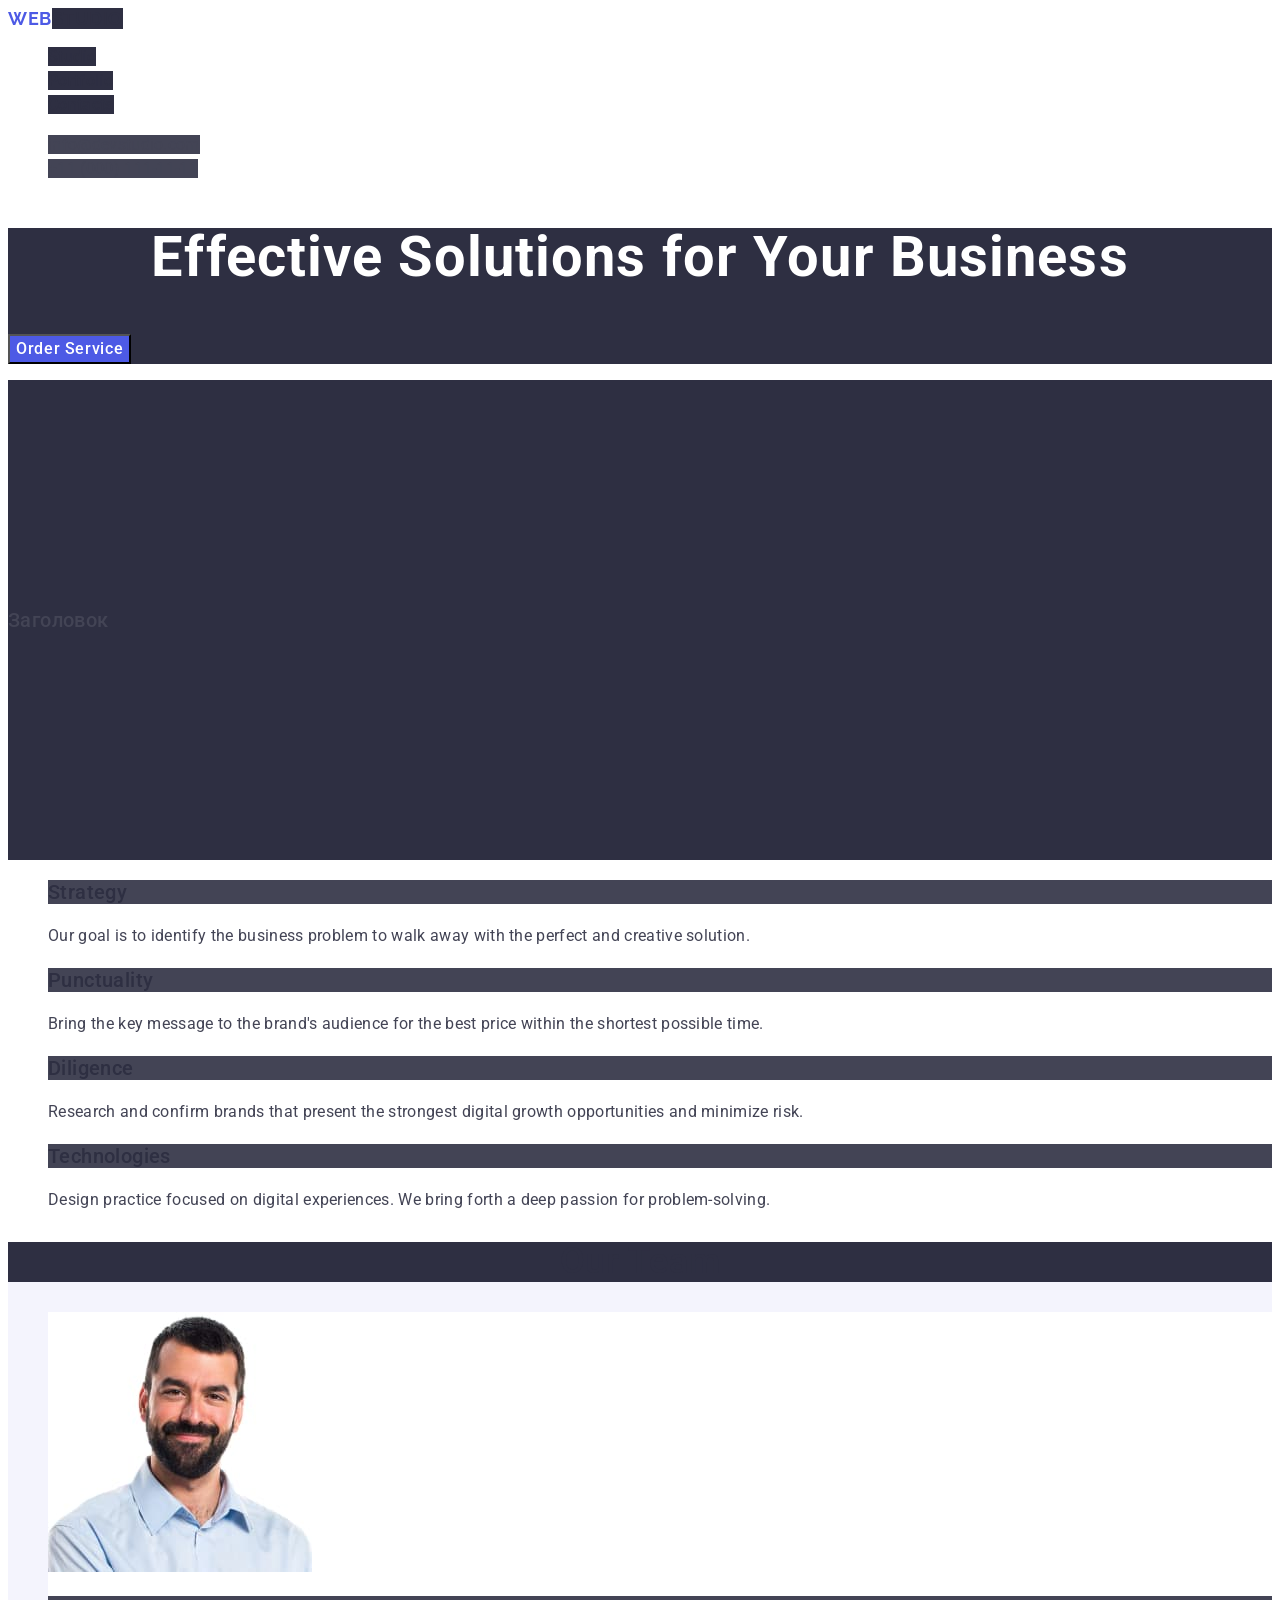
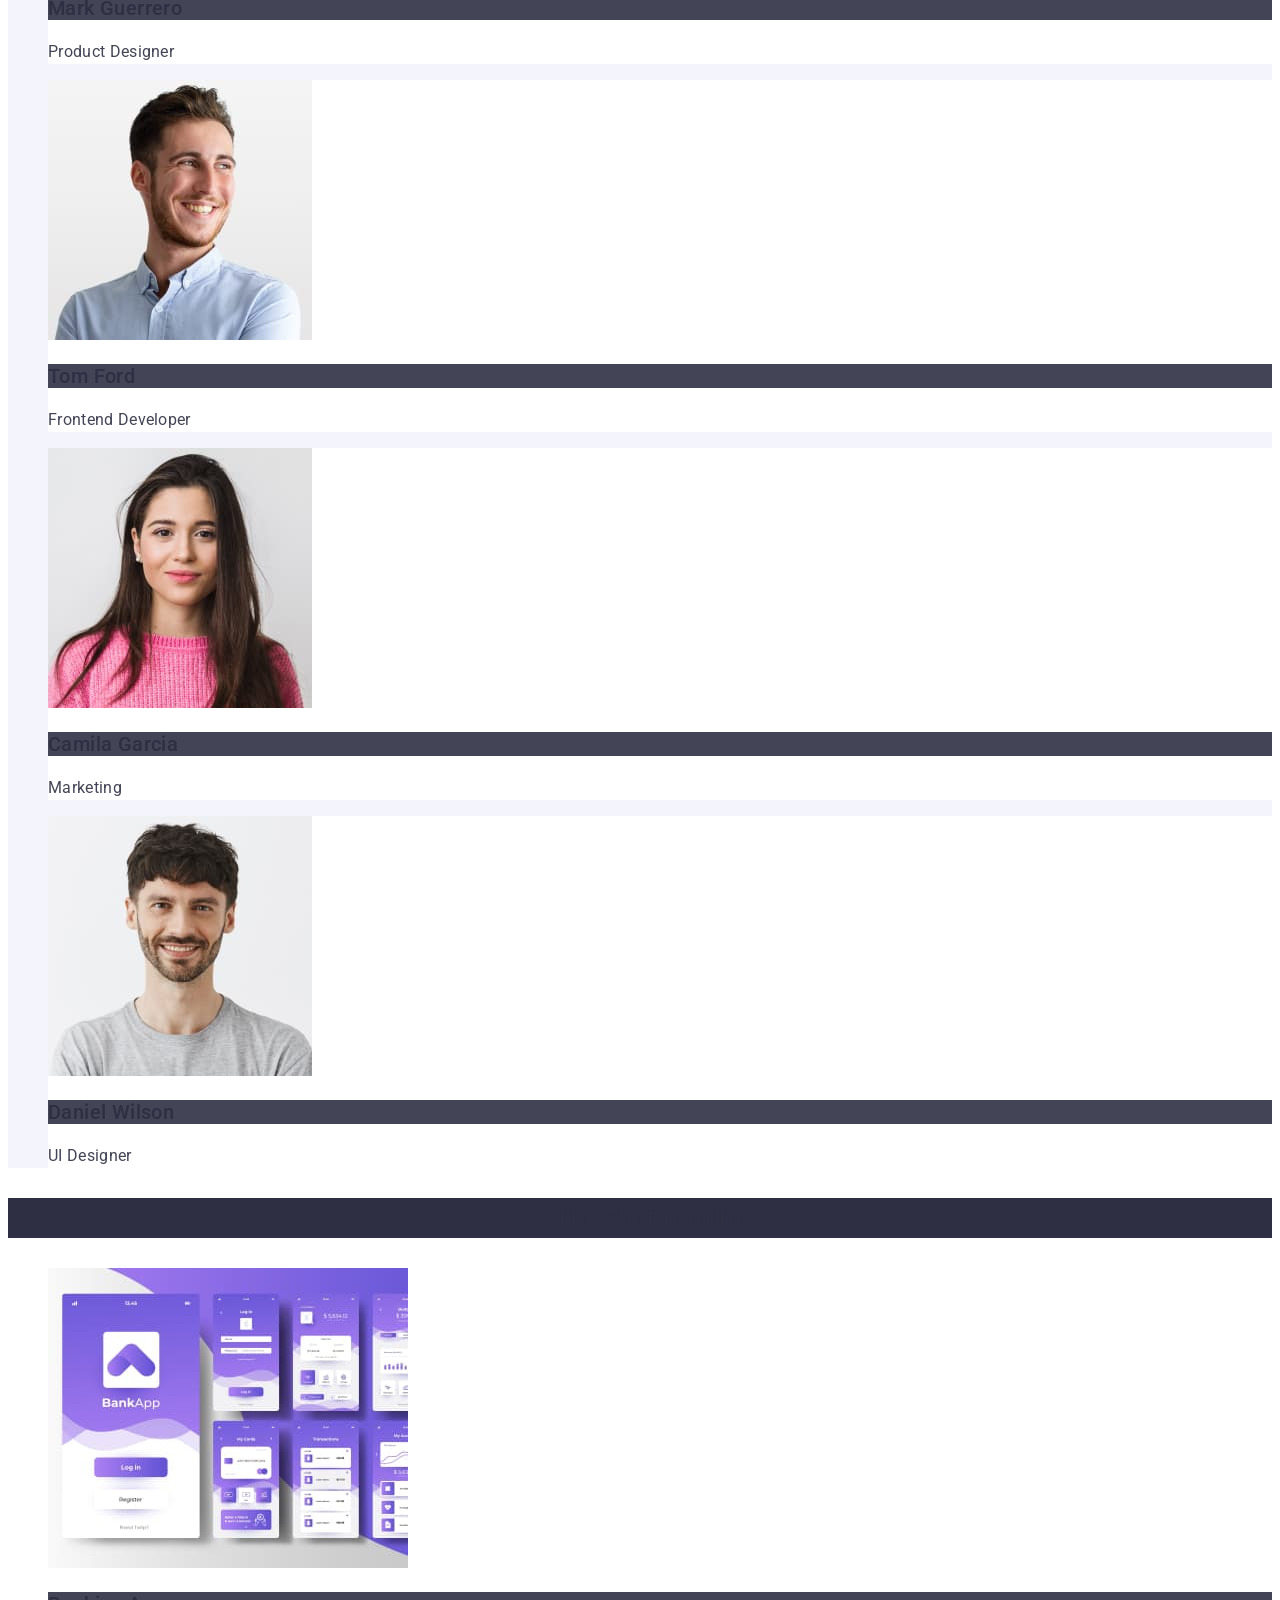
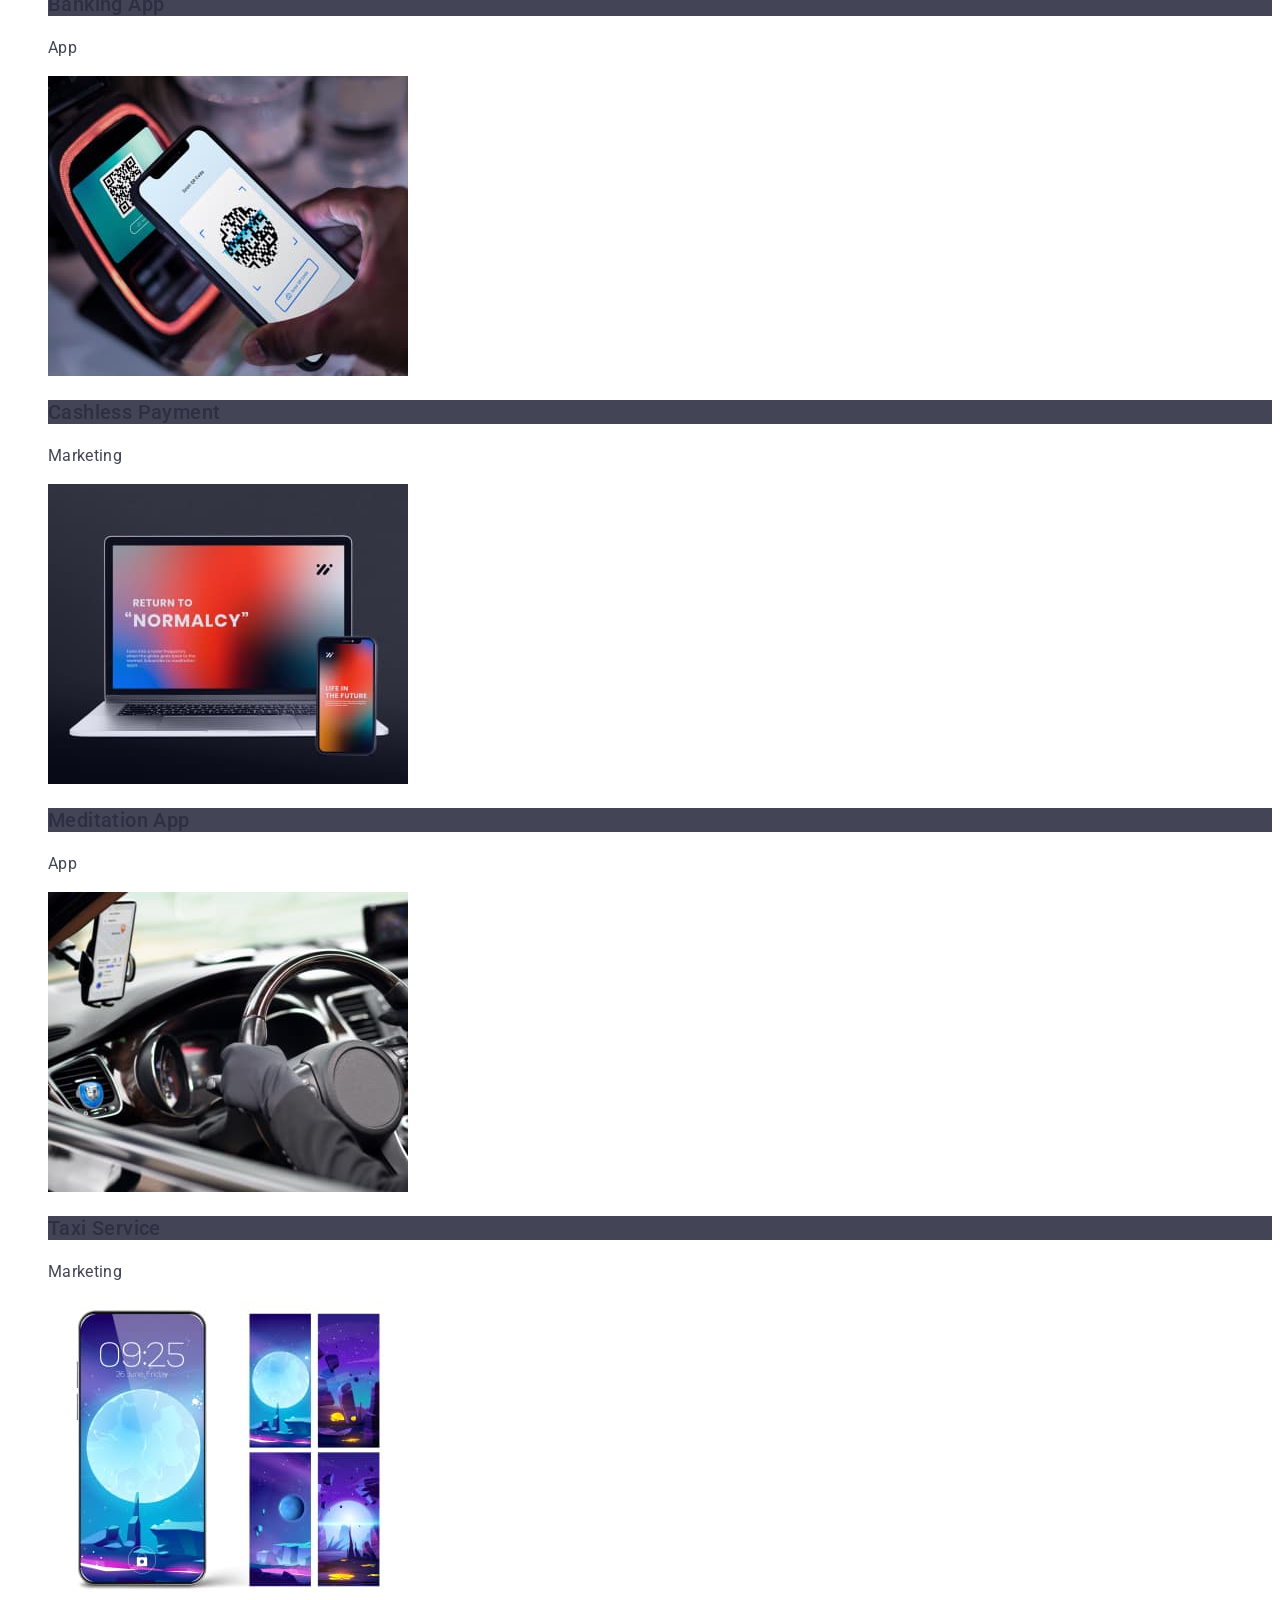
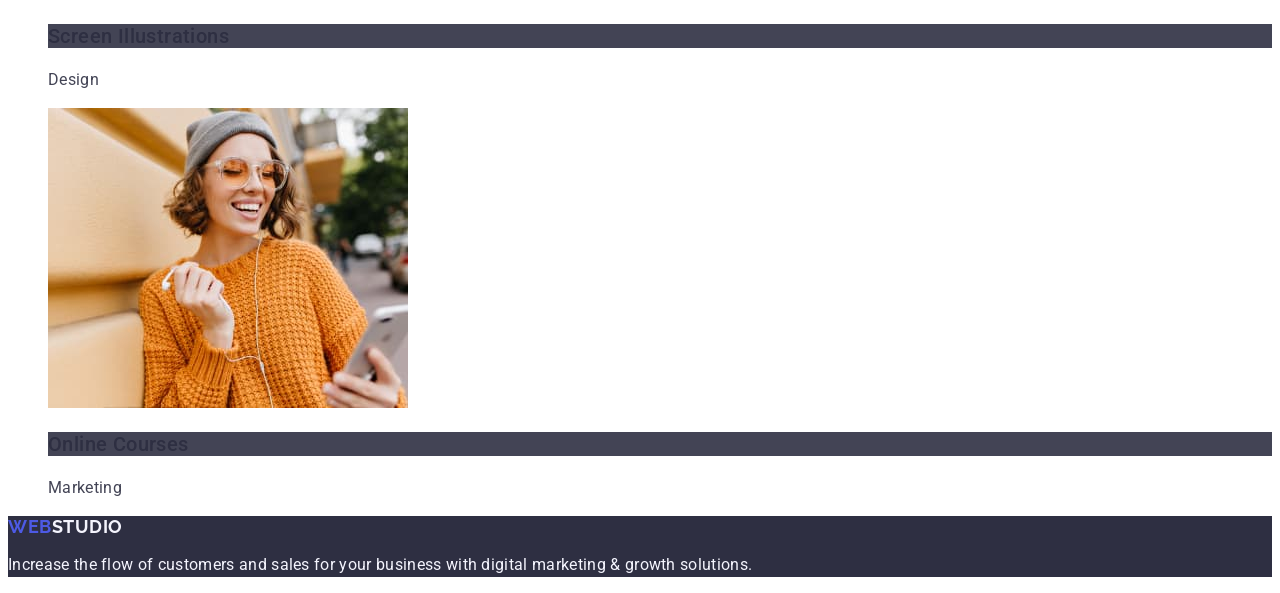
<file: index.html>
<!DOCTYPE html>
<html lang="en">
<head>
    <meta charset="UTF-8">
    <meta name="viewport" content="width=device-width, initial-scale=1.0">
    <title>Main Page</title>
    <link rel="preconnect" href="https://fonts.googleapis.com">
<link rel="preconnect" href="https://fonts.gstatic.com" crossorigin>
<link href="https://fonts.googleapis.com/css2?family=Raleway:ital,wght@0,100..900;1,100..900&family=Roboto:ital,wght@0,100..900;1,100..900&display=swap" rel="stylesheet">
<link rel="stylesheet" href="./css/styles.css">
</head>
<body class="body">
    <header class="link-header">
        <nav>
            <a class="logo" href="./index.html">Web<span class="studio">Studio</span></a>
            <ul>
            <li><a href="./index.html" class="link-head">Studio</a></li>
            <li><a href="" class="link-head">Portfolio</a></li> 
            <li><a href="" class="link-head">Contacts</a></li>
            </ul>
        </nav>
    <address class="address-head">
       <ul>
        <li><a href="mailto:info@devstudio.com" class="link-address">info@devstudio.com</a></li>
        <li><a href="tel:+110001111111" class="link-address">+11 (000) 111-11-11</a></li>
        </ul>
    </address>
    </header>   
    <main>
<section class="section-zero">
    <h1 class="business">Effective Solutions
        for Your Business</h1> 
<button type="button" class="button-order">Order Service</button>
</section>
<section class="section-one">
    <h2>Заголовок</h2>
<ul>
    <li>
    <h3 class="zag">Strategy</h3>
        <p class="para">
            Our goal is to identify the business
            problem to walk away with the perfect and creative solution. 
        </p>
</li>
<li>
    <h3 class="zag">Punctuality</h3>
        <p class="para">
            Bring the key message to the brand's audience for the best price within the shortest possible time.
        </p>
</li>
<li>
    <h3 class="zag">Diligence</h3>
    <p class="para">Research and confirm brands that present the strongest digital growth opportunities and minimize risk.
    </p>
</li>
<li>
    <h3 class="zag">Technologies</h3>
    <p class="para">Design practice focused on digital experiences. We bring forth a deep passion for problem-solving.
    </p>
</li>
</ul>
</section>
<section class="section-two">
    <h2 class="zag-two">Our Team</h2>
    <ul>
<li class="pic">
    <img src="./images/imga.jpg" alt="mark-guerrero" width="264" height="260"
    >
 <h3 class="name">Mark Guerrero</h3>
    <p class="para-job">Product Designer</p>

    </li>
<li class="pic">
    <img src="./images/imgb.jpg" alt="tom-ford" width="264" height="260"
    >
<h3 class="name">Tom Ford</h3>
    <p class="para-job">Frontend Developer</p>
</li>
<li class="pic">
    <img src="./images/imgc.jpg" alt="camila-garcia" width="264" height="260"
    >
    <h3 class="name">Camila Garcia</h3>
    <p class="para-job">Marketing</p>
</li>
<li class="pic">
    <img src="./images/imgd.jpg" alt="daniel-wilson" width="264" height="260"
    >
 <h3 class="name">Daniel Wilson</h3>
    <p class="para-job">UI Designer</p>
</li>
</ul>
</section>
<section>
<h2 class="zag-portfolio">Our Portfolio</h2>
<ul>
    <li>
        <img src="./images/imgg.jpg" alt="banking-app" width="360" height="300"
        >
        <h3 class="portfolio">Banking App</h3>
    <p class="portfolio-name">App</p>
    </li>
    <li>
        <img src="./images/imggg.jpg" alt="cashless-payment" width="360" height="300"
        >
        <h3 class="portfolio">Cashless Payment</h3>
    <p class="portfolio-name">Marketing</p>
    </li>
    <li>
        <img src="./images/imgggg.jpg" alt="meditation-app" width="360" height="300"
        >
        <h3 class="portfolio">Meditation App</h3>
    <p class="portfolio-name">App</p>
    </li>
    <li>
        <img src="./images/imggggg.jpg" alt="taxi-service" width="360" height="300"
        >
        <h3 class="portfolio">Taxi Service</h3>
    <p class="portfolio-name">Marketing</p>
    </li>
    <li>
        <img src="./images/imgggggg.jpg" alt="screen-illustrations" width="360" height="300"
        >
        <h3 class="portfolio">Screen Illustrations</h3>
    <p class="portfolio-name">Design</p>
    </li>
    <li>
        <img src="./images/imggggggg.jpg" alt="online-courses" width="360" height="300"
        >
        <h3 class="portfolio">Online Courses</h3>
    <p class="portfolio-name">Marketing</p>
    </li>
</ul>
</section>

 </main>
    <footer class="footer">
        <a class="logo" href="./index.html">Web<span class="studio-footer">Studio</span></a>
        <p class="footer-para">
            Increase the flow of customers and sales for your business with digital marketing & growth solutions.
        </p>
    </footer>
</body>
</html>
</file>
<file: css/styles.css>
body{
  font-family:"Roboto", sans-serif;
  color: #434455;
  background-color:#FFFFFF
}
ul, ol {
  list-style-type: none;}
  a{
    text-decoration: none;
}
.studio{
background: #2E2F42;
font-family: "Raleway", serif;
color:#2e2f42;}
.studio-footer{
color: #F4F4FD;
}
.logo {
  font-family: "Raleway", sans-serif;
  font-weight: 700;
  font-size: 18px;
  line-height: 1.17;
  letter-spacing: 0.03em;
  text-transform:uppercase;
  color: #4d5ae5;
}
h1{
font-family: "Roboto";
font-size: 56px;
font-weight: 700;
line-height: 60;
letter-spacing: 0.02em;
text-align: center;
}
.link-header{
  font-style: normal
}
.link-head{
  font-family: "Roboto";
  font-style: normal;
  font-weight: 500;
  font-size: 16px;
  line-height: 1.5;
  letter-spacing: 0.02em;
  color: #2e2f42;
  background:  #2e2f42;
  text-align: left;
}
.link-head:hover,
.link-head:focus{
color:#404bbf;
}
.address-head{
  font-style: normal
}
.link-address{
font-family: "Roboto";
font-size: 16px;
font-style: normal;
font-weight: 400;
letter-spacing: 0.02em;
text-align: left;
color:#434455;
background: #434455;
line-height: 1.5
}
.link-address:focus, 
.link-address:hover{
  color: #404BBF;
}
h2{
font-family: "Roboto";
font-size: 20px;
font-weight: 500;
line-height: 24;
letter-spacing: 0.02em;
text-align: left;
background: #2E2F42;
}
h3{
font-family: "Roboto";
font-size: 16px;
font-weight: 400;
line-height: 24;
letter-spacing: 0.02em;
text-align: left;
background: #434455;
}
.section-zero{
  background-color:#2e2f42;

}
.business{
  font-size: 56px;
  line-height: 1.07;
  text-align: center;
  letter-spacing: 0.02em;
  color: #ffffff;
}
.button-order{
  background-color: #4D5AE5;
  font-family: "Roboto", sans-serif;
  font-weight: 500;
  font-size: 16px;
  line-height: 1.5;
  letter-spacing: 0.04em;
  color: #ffffff;
}
.button-order:hover,
.button-order:focus{
  background-color: #404BBF;
  cursor: pointer;
}
.zag{
  font-weight: 500;
  font-size: 20px;
  line-height: 1.2;
  color:#2e2f42;
  letter-spacing: 0.02em;
}
.para{
  line-height: 1.5;
  letter-spacing: 0.02em;
}
.section-two{
  background-color: #F4F4FD;
}
.zag-two{
  font-size: 36px;
  line-height: 1.11;
  text-align: center;
  text-transform: capitalize;
  color:#2e2f42;
}
.pic{
  background-color: #FFFFFF
}
.name{
  font-weight: 500;
  font-size: 20px;
  line-height: 1.2;
  color:#2e2f42;
}
.para-job{
  font-size: 16px;
  line-height: 1.5;
  letter-spacing: 0.02em;
}
.zag-portfolio{
  font-size: 36px;
  line-height: 1.11;
  text-align: center;
  text-transform: capitalize;
  color:#2e2f42;
}
.portfolio{
  font-weight: 500;
  font-size: 20px;
  line-height: 1.2;
  color:#2e2f42;
}
.portfolio-name{
  line-height: 1.5;
  letter-spacing: 0.02em;
}
.footer{
  background-color:#2e2f42;

}
.footer-para{
  line-height: 1.5;
  color:#F4F4FD;
  letter-spacing: 0.02em;
}
</file>
